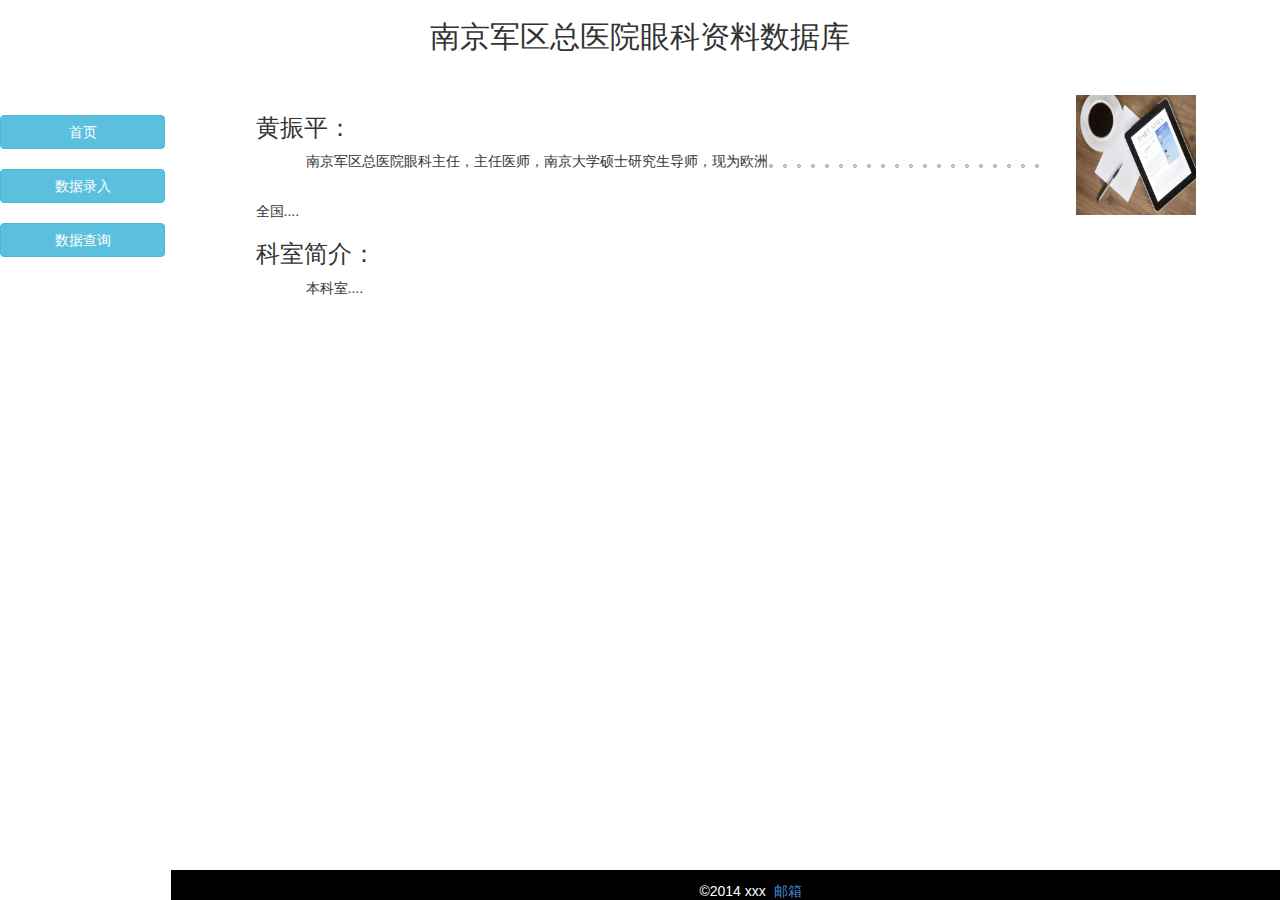
<file: index.html>
<html>
   <head>
      <meta http-equiv="Content-Type" content="text/html;charset=utf-8">
      <title>南京军区总医院眼科资料数据库</title>
      <link rel="stylesheet" href="css/styles.css">
      <frameset rows=10%,*>
        <frame src='html/title.html' frameborder='0'></frame>
        <frameset cols=13%,*>
  　　    <frame src="html/f-menu.html" name=menu frameborder='0'  >
  　　    <frame src="html/introduction.html" name=main frameborder='0'>
        </frameset>
      </frameset>
   </head>
   <body>
   </body>
</html>
</file>
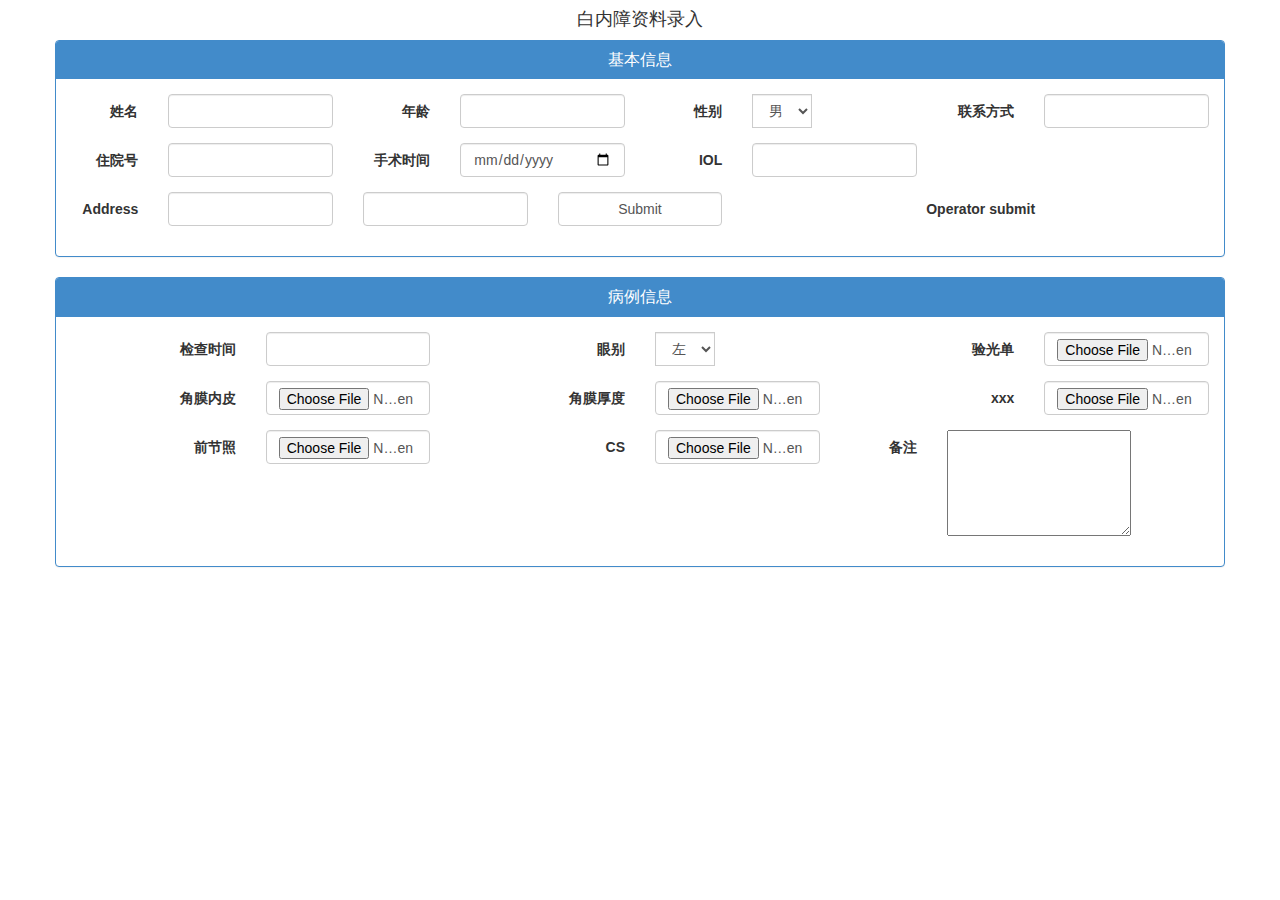
<file: html/cataract.html>
<!--白内障资料录入页面-->
<html>
<head>
<link rel="stylesheet" href="../css/styles.css">
<link rel="stylesheet" href="../css/bootstrap.css">
</head>
<body>
<h4>白内障资料录入</h4>
<div class="container">
	<div class="row">
		<div class="row-md-5">
			<div class="panel panel-primary">
				<div class="panel-heading">
					<h3 class="panel-title">基本信息</h3>
				</div>
				<div class="panel-body">
					<form class="form-horizontal" role="form" method="post" action="onSubmitBasicInfo.php">
						<div class="form-group">
							<label for="username" class="col-sm-1 control-label">姓名</label>
							<div class="col-sm-2">
								<input type="text" name="username" class="form-control" id="username" />
							</div>

							<label for="age" class="col-sm-1 control-label">年龄</label>
							<div class="col-sm-2">
								<input type="number" name="age" class="form-control" id="age"/>
							</div>

							<label for="sex" class="col-sm-1 control-label">性别</label>
							<div class="col-sm-2">
								<div class="input-group" id="datepicker">
									<select id="sex" name="sex" class="form-control">
										<option value="M">男</option>
										<option value="F">女</option>
									</select>
								</div>
							</div>

							<label for="contact" class="col-sm-1 control-label">联系方式</label>
							<div class="col-sm-2">
								<input type="text" name="contact" class="form-control" id="contact"/>
							</div>
						</div>

						<div class="form-group">
							<label for="Hospital number" class="col-sm-1 control-label">住院号</label>
							<div class="col-sm-2">
								<input type="number" name="hospital_number" class="form-control" id="hospital_number"/>
							</div>

							<label for="operative_time" class="col-sm-1 control-label">手术时间</label>
							<div class="col-sm-2">
								<input type="date" name="operative_time" class="form-control" id="operative_time"/>
							</div>
						
							<label for="IOL" class="col-sm-1 control-label">IOL</label>
							<div class="col-sm-2">
								<input type="text" name="IOL" class="form-control" id="IOL"/>
							</div>
						</div>

						<div class="form-group">
							<label for="address" class="col-sm-1 control-label">Address</label>
							<div class="col-sm-2">
								<input type="text" name="address" class="form-control" id="address"/>
							</div>

							<label for="operator" class="csol-sm-1 control-label">Operator</label>
							<div class="col-sm-2">
								<input type="text" name="operator" class="form-control" id="operator"/>
							</div>

							<label for="submit" class="csol-sm-1 control-label">submit</label>
							<div class="col-sm-2">
								<input type="submit" class="form-control" id="submit"/>
							</div>
						</div>
					</form>			    
				</div> 
			</div>  
		</div>
		<div class="row-md-5">
			<div class="panel panel-primary">
				<div class="panel-heading">
					<h3 class="panel-title">病例信息</h3>
				</div>
				<div class="panel-body">
					<form class="form-horizontal" role="form">
						<div class="form-group">
							<label for="check time" class="col-sm-2 control-label">检查时间</label>
							<div class="col-sm-2">
								<input type="text" class="form-control" id="check_time" />
							</div>
							<label for="check time" class="col-sm-2 control-label">眼别</label>
							<div class="col-sm-2">
								<div class="input-group" id="datepicker">
									<select id="eye" class="form-control">
										<option>左</option>
										<option>右</option>
									</select>
								</div>
							</div>

							<label for="Optometry list" class="col-sm-2 control-label">验光单</label>
							<div class="col-sm-2">
								<input type="file" class="form-control" id="check_time" />
							</div>
						</div>

						<div class="form-group">
							<label for="corneal endothelium" class="col-sm-2 control-label">角膜内皮</label>
							<div class="col-sm-2">
								<input type="file" class="form-control" id="corneal_endothelium" />
							</div>

							<label for="corneal thickness" class="col-sm-2 control-label">角膜厚度</label>
							<div class="col-sm-2">
								<input type="file" class="form-control" id="corneal_thickness" />
							</div>
							<label for="xxx" class="col-sm-2 control-label">xxx</label>
							<div class="col-sm-2">
								<input type="file" class="form-control" id="xxx" />
							</div>
						</div>

						<div class="form-group">
							<label for="qian jie zhao" class="col-sm-2 control-label">前节照</label>
							<div class="col-sm-2">
								<input type="file" class="form-control" id="qian_jie_zhao" />
							</div>

							<label for="cs" class="col-sm-2 control-label">CS</label>
							<div class="col-sm-2">
								<input type="file" class="form-control" id="cs" />
							</div>

							<label for="remarks" class="col-sm-1 control-label">备注</label>
							<div class="col-sm-2">
								<textarea name="message" id="message" class="input-xlarge span2" rows="5"></textarea>
							</div>
						</div>
					</form>
				</div>
			</div>
		</div>
	</div>
</div>
</body>
</html>
</file>
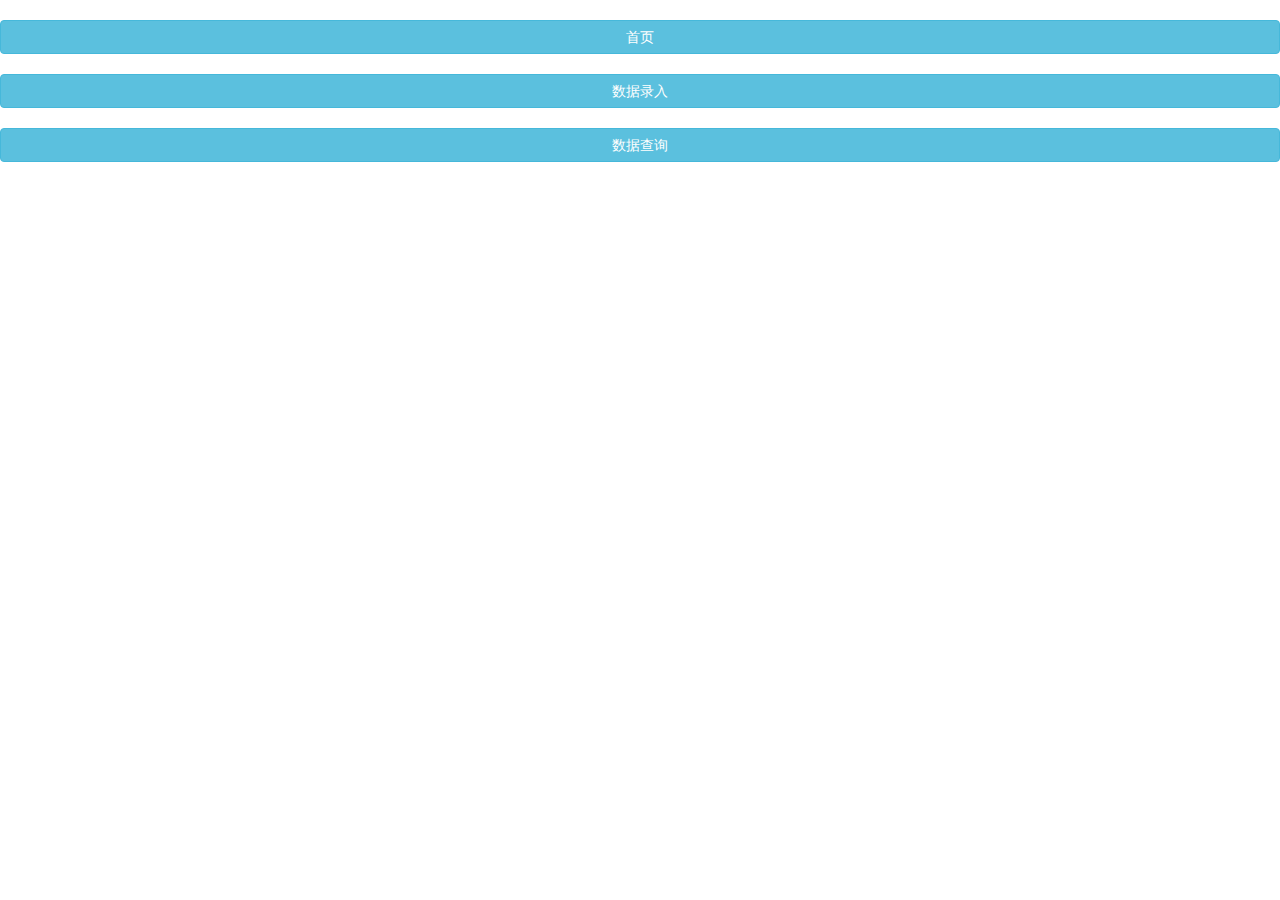
<file: html/f-menu.html>
<html>
   <head>
   <link rel='stylesheet' type='text/css' href='../css/bootstrap.css'>
   </head>
   <body>
      <br>
      <a class="btn btn-info center-block" href='../index.html' target=_top>首页</a>
      <br>
      <a class="btn btn-info center-block" href='insert.html' target=main>数据录入</a>
      <br>
      <a class="btn btn-info center-block" href='search.html' target=main>数据查询</a>
   </body>
</html>
</file>
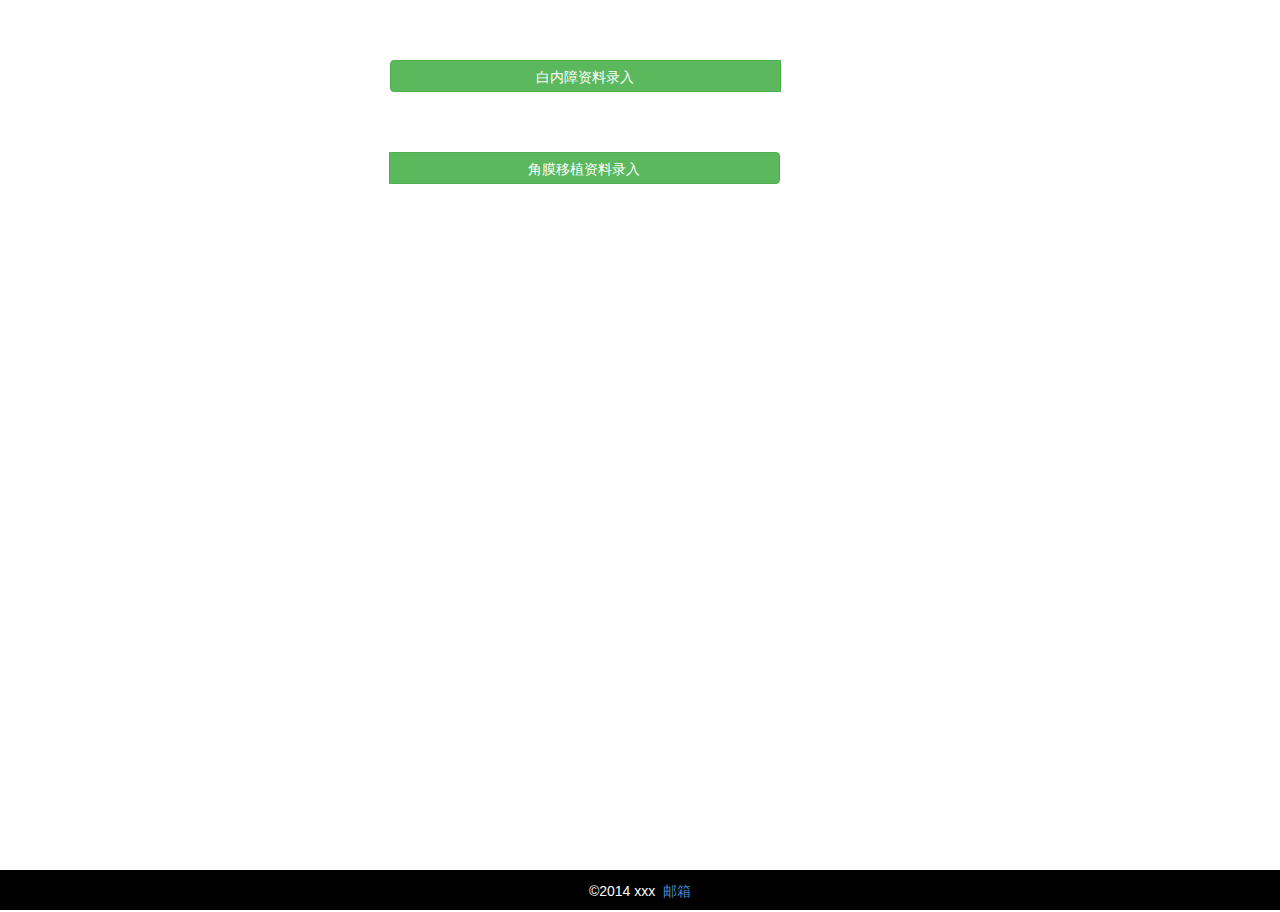
<file: html/insert.html>
<html>
  <head>
    <link rel="stylesheet" href="../css/styles.css">
    <link rel="stylesheet" href="../css/bootstrap.css">
  </head>
  <body>
  <style>
  .btn {width:150%;margin-top:60px;right:120px;}
  html { overflow-y: hidden; }
  </style>
  <div class="btn-group">
    <a class="btn  btn-success" href="cataract.html" target=main>白内障资料录入</a>
    <a class="btn btn-success" href="corneal.html" target=main>角膜移植资料录入</a>
</div>
    <div class="footer">
         <p>©2014 xxx<a target="_blank" href="mailto:xxx">&nbsp;&nbsp;邮箱</a></p>
      </div>
  </body>
</html>
</file>
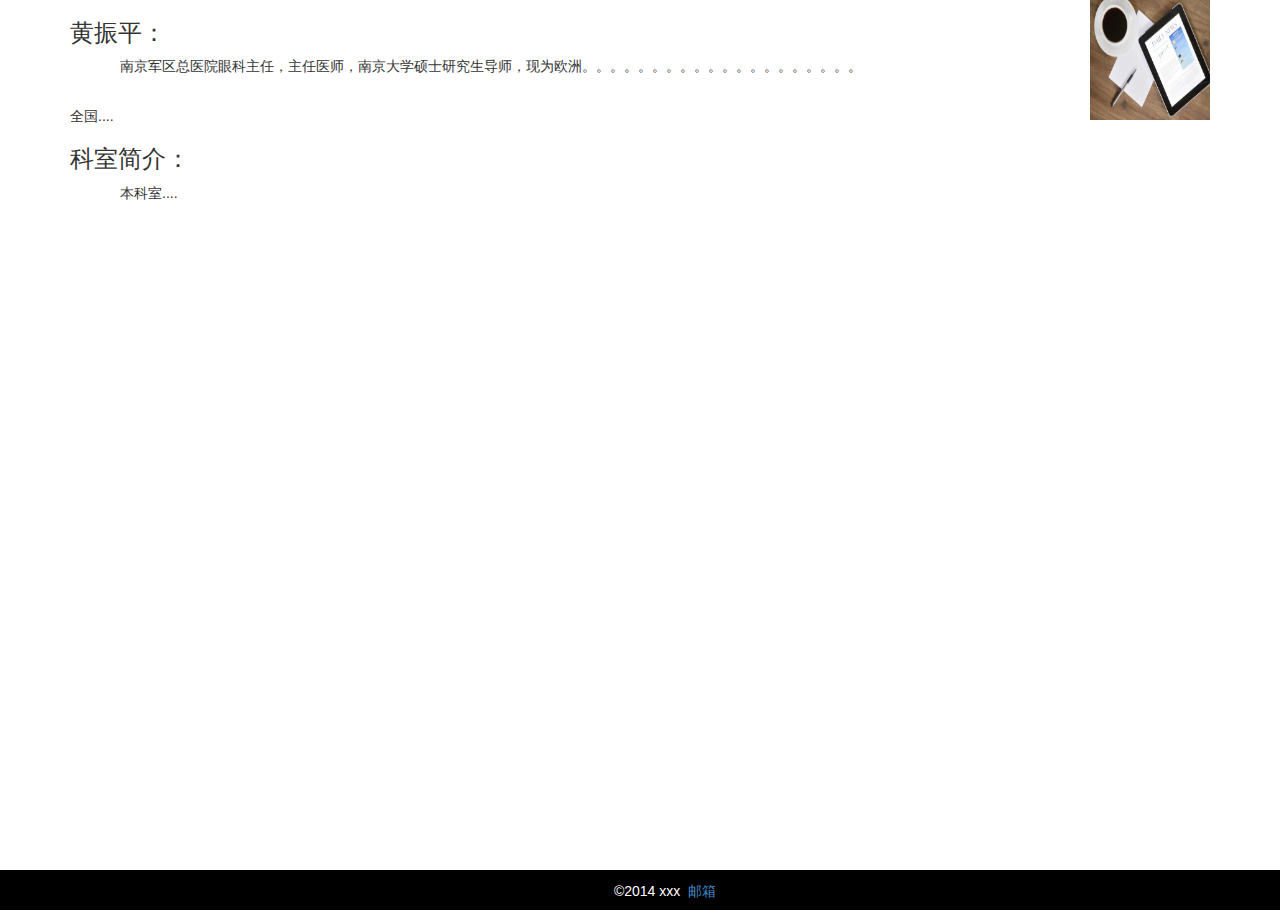
<file: html/introduction.html>
<html>
   <head>
      <link rel='stylesheet' type='text/css' href='../css/bootstrap.css'>
      <style>
         .footer { 
         position:absolute;
         bottom:-10;
         width:100%;
         height:40px;
         background-color:black; 
         color:white; 
         font-size:100%; 
         text-align:center; 
         line-height:3em; 
         }
         p
        {
        text-indent:50px;
         }

      </style>
   </head>
   <body>
      <div class="container">
         <!--医师图片-->
         <img src="../images/people.jpg" alt="Suni" height="120" width="120" style="float:right;" />
         <h3>黄振平：</h3>
         <p>南京军区总医院眼科主任，主任医师，南京大学硕士研究生导师，现为欧洲。。。。。。。。。。。。。。。。。。。。</p>
         <!--换行-->
         <br />
         

         全国....
         <!--新标题-->
         <h3>科室简介：</h3>
         <p>本科室....</p>
      </div>
      <div class="footer">
         <p>©2014 xxx<a target="_blank" href="mailto:xxx">&nbsp;&nbsp;邮箱</a></p>
      </div>
   </body>
</html>
</file>
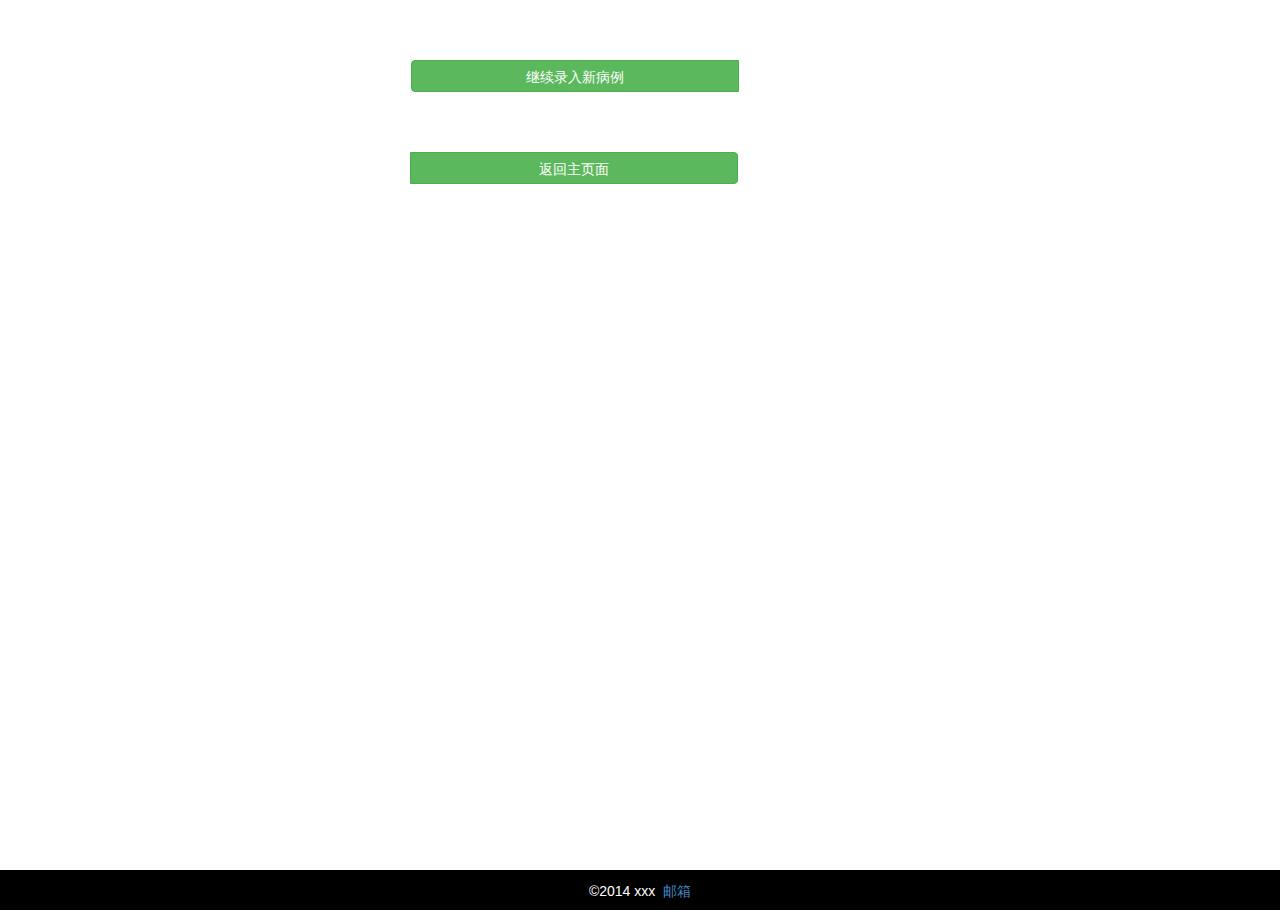
<file: html/onsubmit.html>
<!--继续录入新病例-->
<html>
  <head>
    <link rel="stylesheet" href="../css/styles.css">
    <link rel="stylesheet" href="../css/bootstrap.css">
  </head>
  <body>
  <style>
  .btn {width:150%;margin-top:60px;right:120px;}
  html { overflow-y: hidden; }
  </style>
  <div class="btn-group">
    <a class="btn  btn-success" href="insert.html" target=main>继续录入新病例</a>
    <a class="btn btn-success" href="../index.html" target=_top>返回主页面</a>
</div>
    <div class="footer">
         <p>©2014 xxx<a target="_blank" href="mailto:xxx">&nbsp;&nbsp;邮箱</a></p>
      </div>
  </body>
</html>
</file>
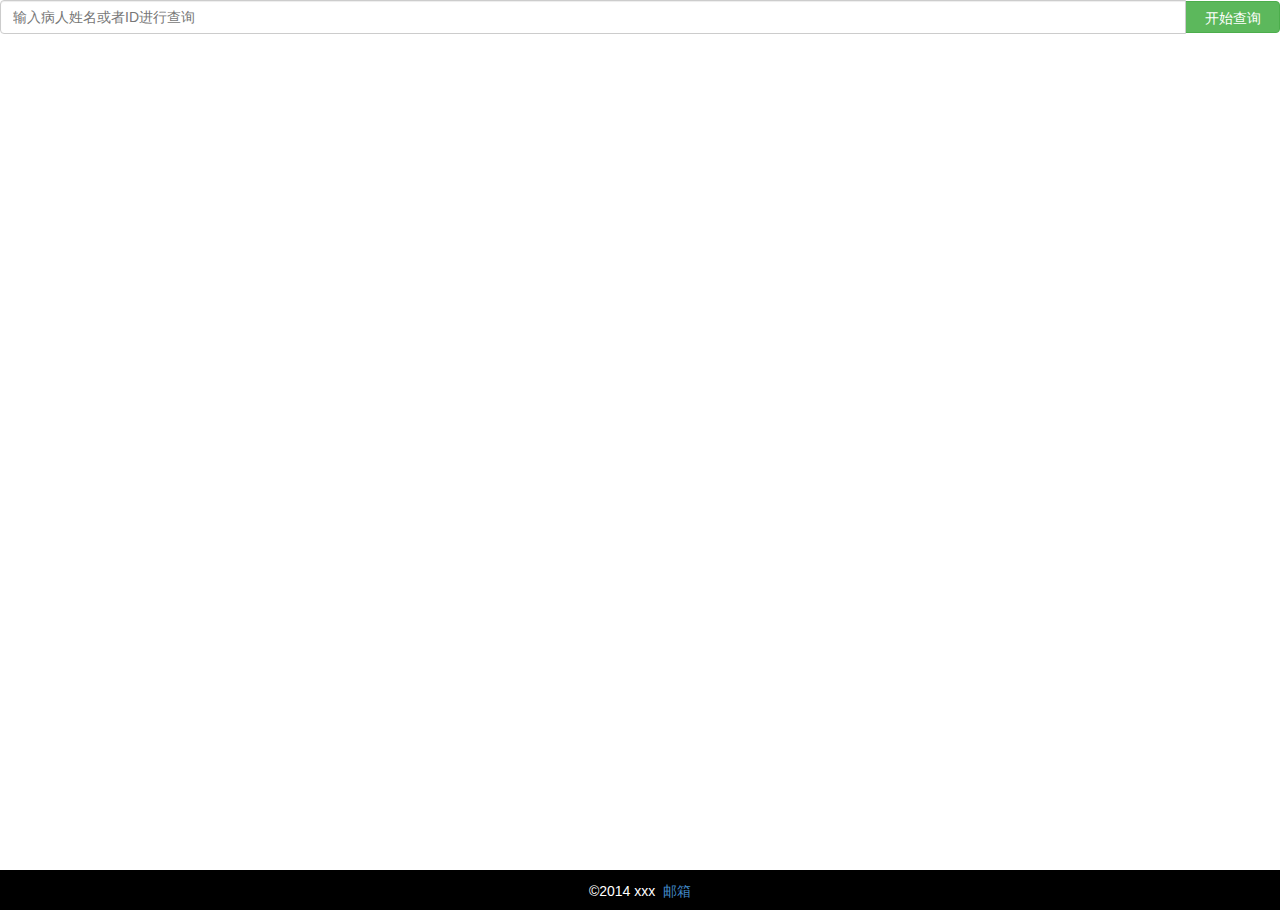
<file: html/search.html>
<html>
   <head>
      <meta http-equiv="Content-Type" content="text/html;charset=utf-8">
      <link rel="stylesheet" href="../css/styles.css">
      <link rel="stylesheet" href="../css/bootstrap.css">
   </head>
   <body>
      <div class="input-group">
                    <input placeholder="输入病人姓名或者ID进行查询" type="text" id="scanKw" class="form-control">
                    <span class="input-group-btn scan-but-span">
                        <button class="btn btn-success" onclick="scan()" type="button">开始查询</button>
                    </span>
                </div>
      <div class="footer">
         <p>©2014 xxx<a target="_blank" href="mailto:xxx">&nbsp;&nbsp;邮箱</a></p>
      </div>
   </body>
</html>
</file>
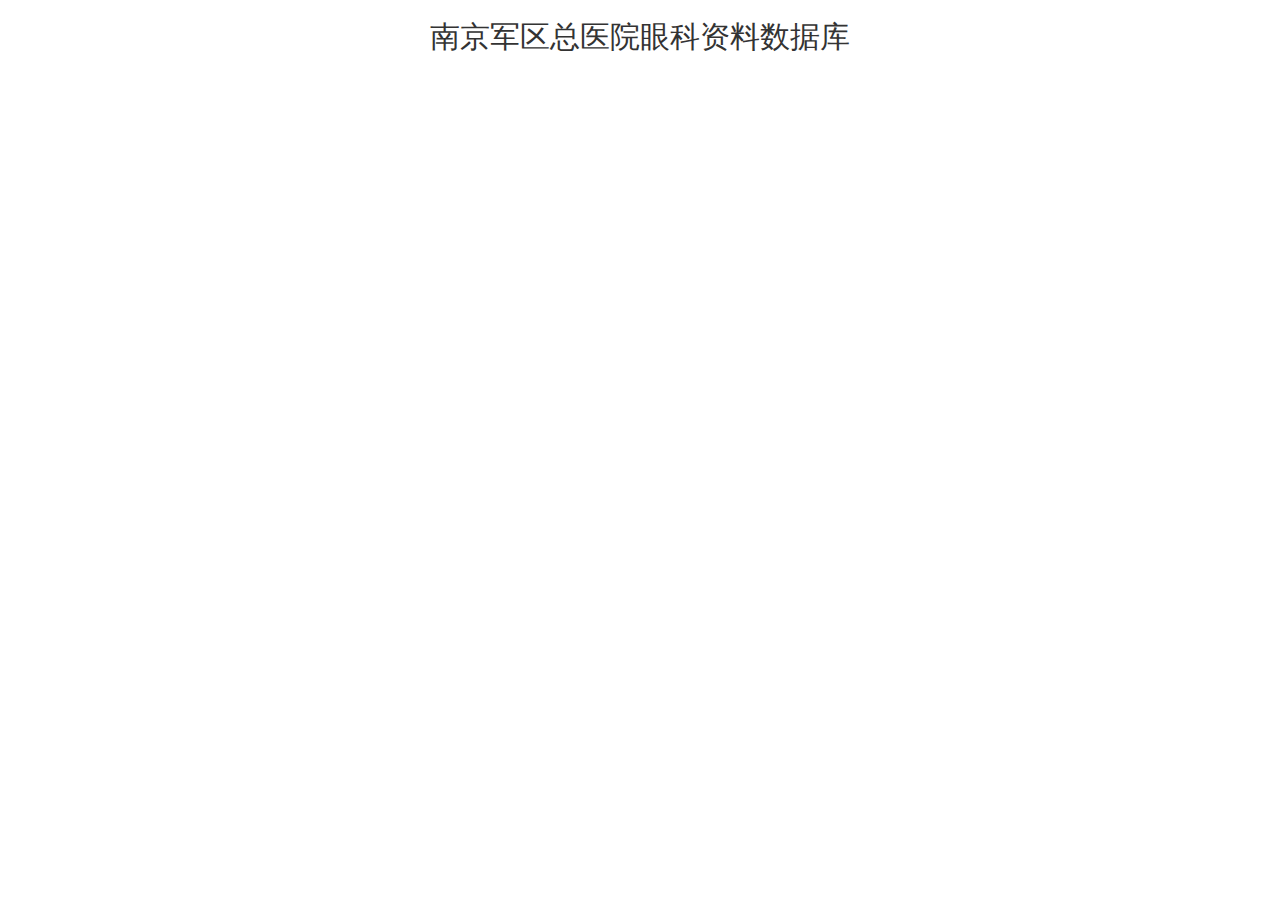
<file: html/title.html>
<html>
   <head>
      <link rel='stylesheet' type='text/css' href='../css/bootstrap.css'>
      <style>html { overflow-y: hidden; }</style>
   </head>
   <body>
      <h2 align='center'>南京军区总医院眼科资料数据库</h2>
   </body>
</html>
</file>
<file: css/styles.css>
html {
overflow-y:auto;
}

body {
font:12px arial;
text-align:center;
background:#fff;
}

body,p,form,ul,li {
list-style:none;
margin:0;
padding:0;
}

body,form,#fm {
position:relative;
}

td {
text-align:left;
}

img {
border:0;
}

a {
color:#00c;
}

a:active {
color:#f60;
}

#u {
text-align:right;
padding:6px 10px 3px 0;
}

#m {
width:1000px;
margin:10px auto;
}

#nv a,#nv b,.btn,#lk {
font-size:14px;
}

#fm {
padding-left:90px;
text-align:center;
padding-top:10px;
padding-bottom:10px;
}

#nv {
font-size:16px;
text-align:left;
text-indent:117px;
margin:0 0 4px;
}

#kw {
width:404px;
height:32px;
font:16px arial;
background:url(../images/i-1.0.0.png) no-repeat -304px 0;
_background-attachment:fixed;
border:1px solid #cdcdcd;
vertical-align:top;
border-color:#9a9a9a #cdcdcd #cdcdcd #9a9a9a;
padding:6px 7px 2px;
}

.btn {
width:95px;
height:32px;
border:0;
background:#ddd url(../images/i-1.0.0.png) no-repeat;
cursor:pointer;
padding:2px 0 0;
}

.btn_h {
background-position:-100px 0;
}

#kw,.btn_wr {
margin:0 5px 0 0;
}

.btn_wr {
width:97px;
height:34px;
display:inline-block;
background:url(../images/i-1.0.0.png) no-repeat -202px 0;
_top:1px;
position:relative;
}

#lk {
margin:33px 0;
}

#lk span {
font:14px 宋体;
}

#lm {
height:60px;
}

#lh {
word-spacing:3px;
margin:16px 0 5px;
}

.tools {
position:absolute;
top:10px;
right:-13px;
}

#mHolder {
width:62px;
position:relative;
z-index:296;
display:none;
}

#mCon {
height:18px;
line-height:18px;
position:absolute;
cursor:pointer;
background:url(http://www.baidu.com/img/bg-1.0.0.gif) no-repeat right -134px;
background-position:right -136px;
padding:0 18px 0 0;
}

#mCon span {
color:#00c;
cursor:default;
display:block;
}

#mCon .hw {
text-decoration:underline;
cursor:pointer;
}

#mMenu a {
width:100%;
height:100%;
display:block;
line-height:22px;
text-indent:6px;
text-decoration:none;
}

#mMenu {
width:56px;
border:1px solid #9a99ff;
list-style:none;
position:absolute;
right:7px;
top:28px;
display:none;
background:#fff;
}

#mMenu a:hover {
background:#d9e1f6;
}

#mMenu .ln {
height:1px;
background:#ccf;
overflow:hidden;
font-size:1px;
line-height:1px;
margin:2px;
}

#cp,#cp a {
color:#77c;
}

#seth {
display:none;
behavior:url(#default#homepage);
}

#setf {
display:none;
}

#headtitle {
width:450px;
clear:both;
text-align:left;
margin:11px auto 4px;
}

#headtitle a {
font-size:1.2em;
color:#1E50A2;
margin:0 6px;
}

#headtitle a:hover {
text-decoration:underline;
}

#headtitle strong {
font-size:1.2em;
margin:0 6px;
}

.footer { 
position:absolute;
bottom:-10;
width:100%;
height:40px;
background-color:black; 
color:white; 
font-size:100%; 
text-align:center; 
line-height:3em; 
}
</file>
